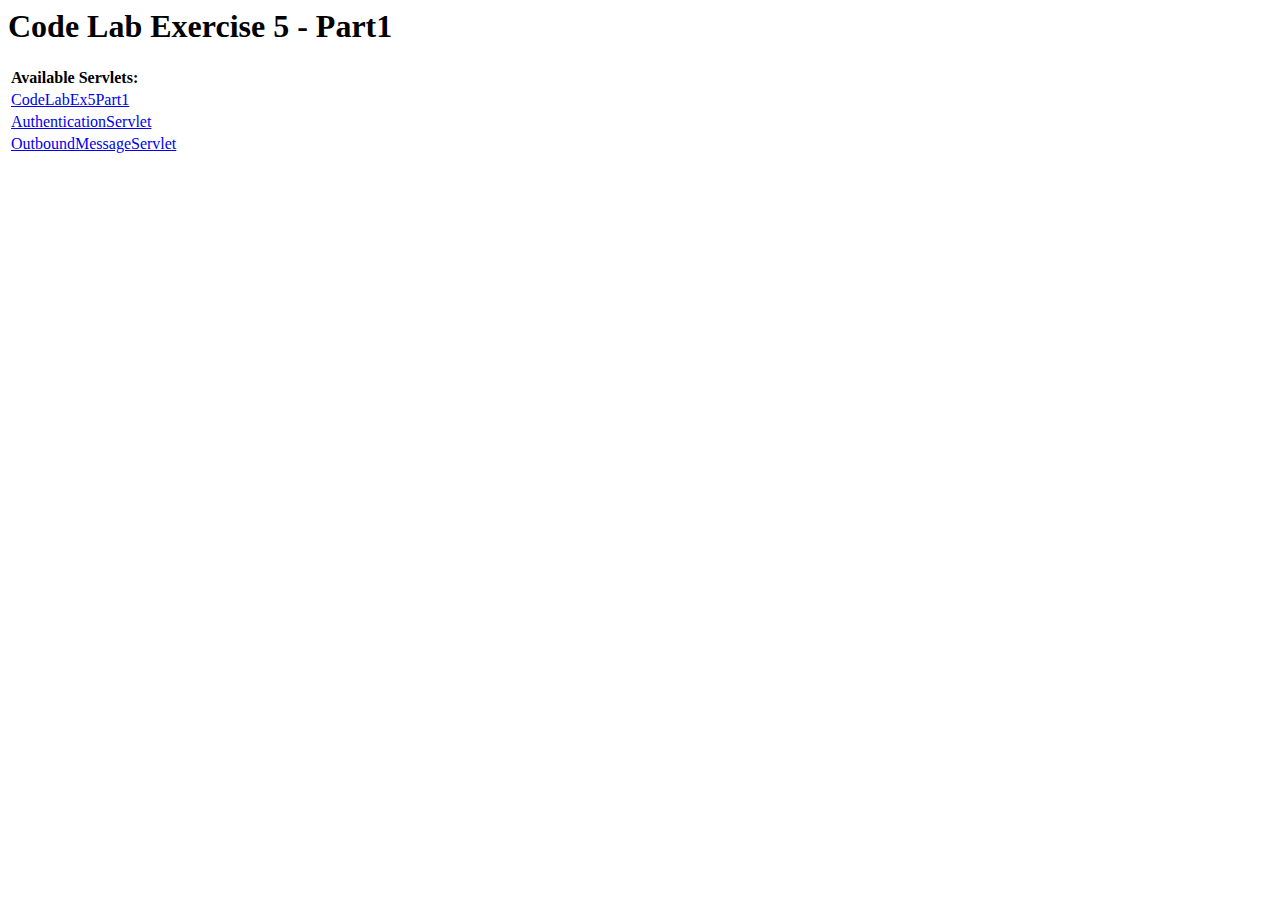
<file: CodeLabEx5Server-starter/war/index.html>
<!DOCTYPE HTML PUBLIC "-//W3C//DTD HTML 4.01 Transitional//EN">
<!-- The HTML 4.01 Transitional DOCTYPE declaration-->
<!-- above set at the top of the file will set     -->
<!-- the browser's rendering engine into           -->
<!-- "Quirks Mode". Replacing this declaration     -->
<!-- with a "Standards Mode" doctype is supported, -->
<!-- but may lead to some differences in layout.   -->

<html>
  <head>
    <meta http-equiv="content-type" content="text/html; charset=UTF-8">
    <title>Hello App Engine</title>
  </head>

  <body>
    <h1>Code Lab Exercise 5 - Part1</h1>
	
    <table>
      <tr>
        <td colspan="2" style="font-weight:bold;">Available Servlets:</td>        
      </tr>
      <tr>
        <td><a href="codelabex5part1">CodeLabEx5Part1</a></td>
      </tr>
      <tr>
        <td><a href="sfdcauth">AuthenticationServlet</a></td>
      </tr>
      <tr>
        <td><a href="sfdcoutbound">OutboundMessageServlet</a></td>
      </tr>
    </table>
  </body>
</html>
</file>
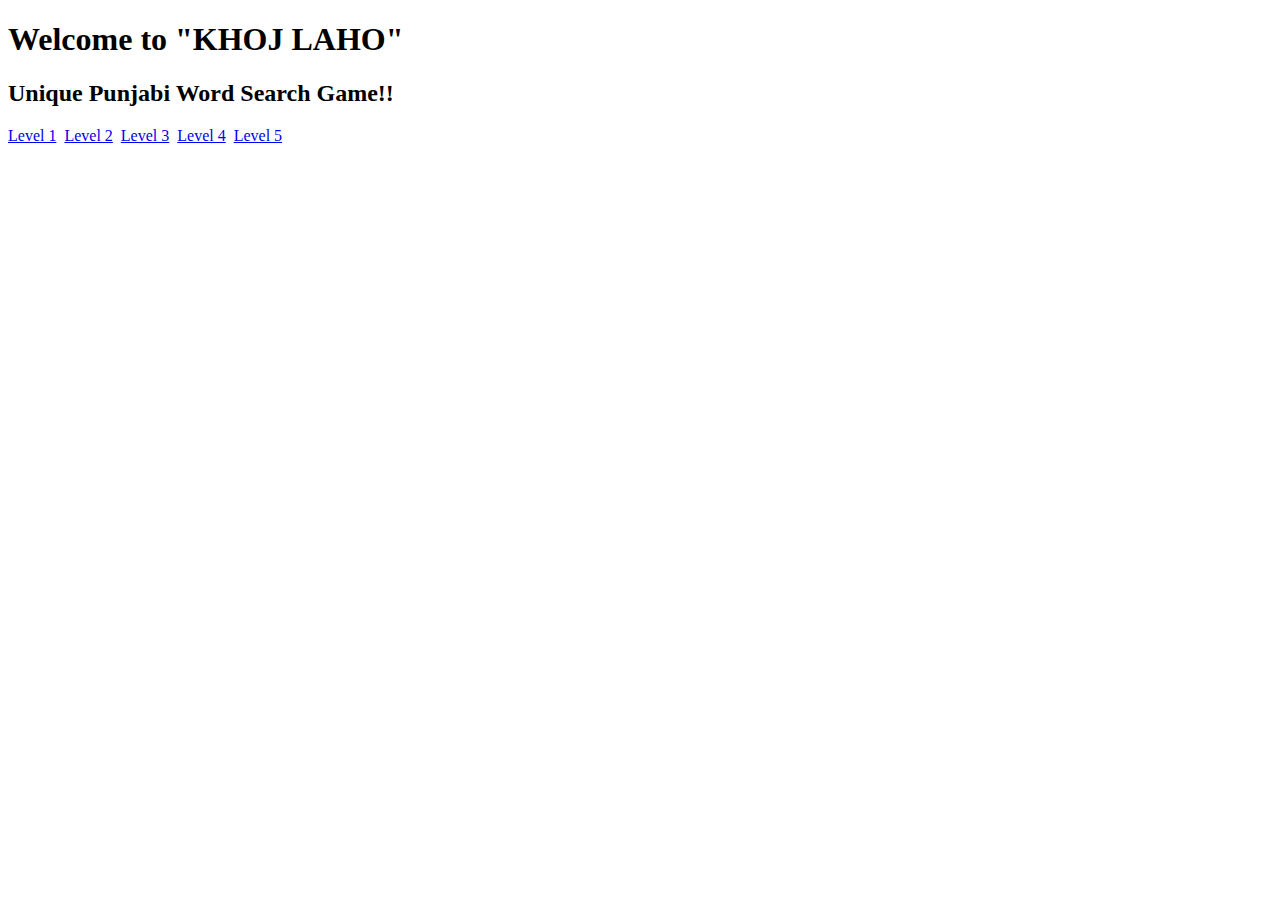
<file: CodeLabEx5Server-starter/war/htmls/kjlh/index.html>
<!DOCTYPE html PUBLIC "-//W3C//DTD HTML 4.01 Transitional//EN" "http://www.w3.org/TR/html4/loose.dtd">
<html>
<head>
<meta http-equiv="Content-Type" content="text/html; charset=UTF-8">
<title>Insert title here</title>
</head>
<body>
<h1>Welcome to "KHOJ LAHO"</h1>
<h2>Unique Punjabi Word Search Game!!</h2>
<p />
<a href="khojlaho.html?g=1-1">Level 1</a>&nbsp;
<a href="khojlaho.html?g=2-1">Level 2</a>&nbsp;
<a href="khojlaho.html?g=3-1">Level 3</a>&nbsp;
<a href="khojlaho.html?g=4-1">Level 4</a>&nbsp;
<a href="khojlaho.html?g=5-1">Level 5</a>
</body>
</html>
</file>
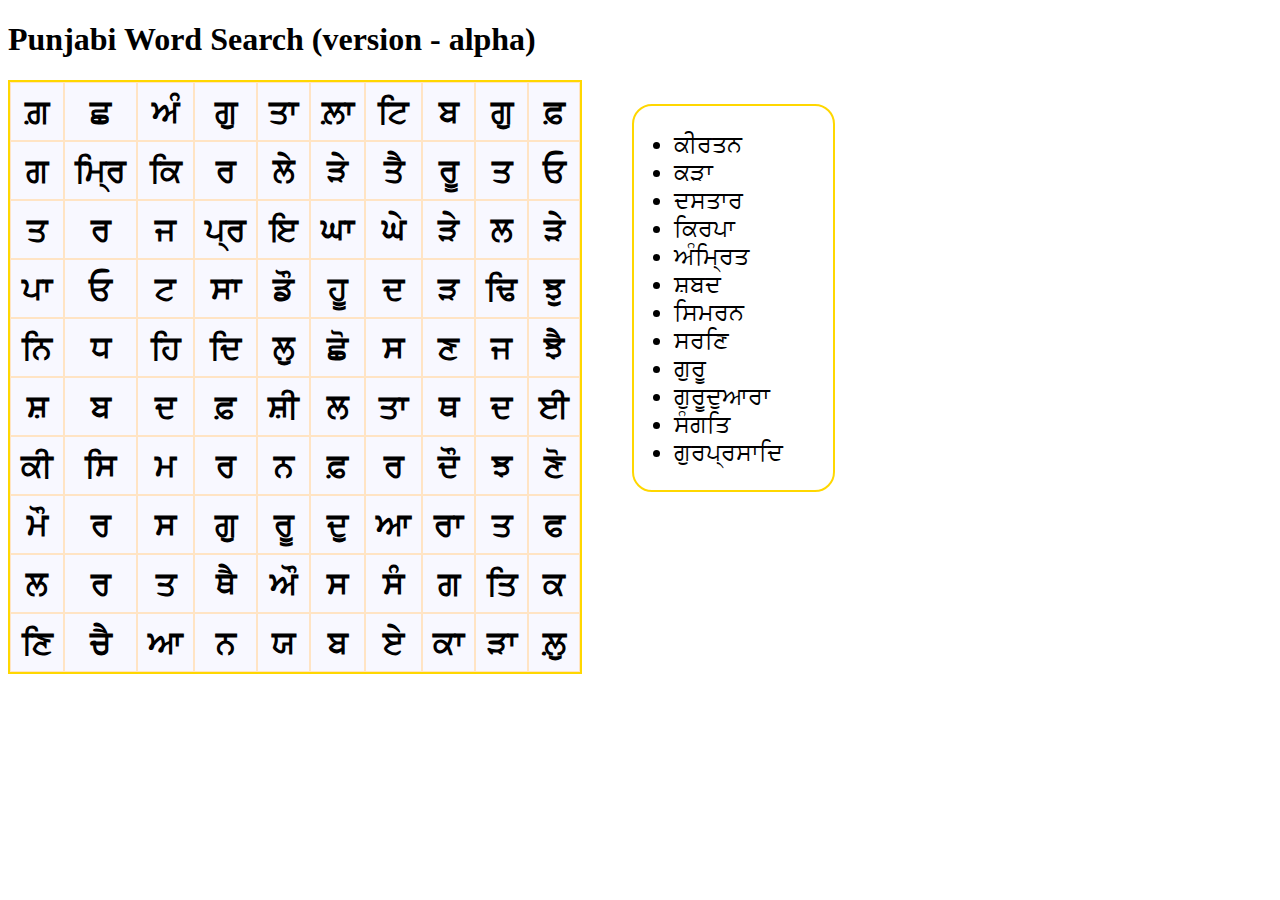
<file: CodeLabEx5Server-starter/war/htmls/punjws.html>
<!DOCTYPE html>
<html>
    <head>
        <title>Punjabi Word Search Game</title>
        <meta http-equiv="Content-Type" content="text/html; charset=UTF-8">
        <script type="text/javascript" src="../js/jquery-1.6.2.min.js"></script>
        <script type="text/javascript" src="../js/jquery-ui-1.8.16.custom.min.js"></script>
        <script type="text/javascript" src="../js/jquery.wordsearchgame.js"></script>
       <script src="../js/jquery.ui.touch-punch.min.js"></script>
        <link  rel="stylesheet" type="text/css" href="../css/jquery.wordsearchgame.css">

        <script>
        	window.location = 'punjwsuc.html';
		/*$(document).ready( function () {			
			
			
			var wordsToDisplay = "gurduAwrw,kVw,dsqwr,sMgq,ikrpw,AMimRq,kIrqn,Sbd,ismrn,gurpRswid,srix,gurU"; //,neptune,pluto,saturn,jupiter,one,two,"+
						//"three,four,five,six,seven,eight,mozart,bach,meyer,rose,mahler";
			var words = "gu;r;du;Aw;rw,k;Vw,d;s;qw;r,sM;g;q,ik;r;pw,AM;imR;q,kI;r;q;n,S;b;d,is;m;r;n,gu;r;pR;sw;id,s;r;ix,gu;rU";
			
			//attach the game to a div
			$("#theGrid").wordsearchwidget({"wordlist" : words,"gridsize" : 10, "wordsToDisplay" : wordsToDisplay});

		});*/

    
        </script>
        
    </head>
    <body>
		<!--  <h1>Punjabi Word Search (version - alpha)</h1> 
        <div id="theGrid" />  -->
    </body>
</html>
</file>
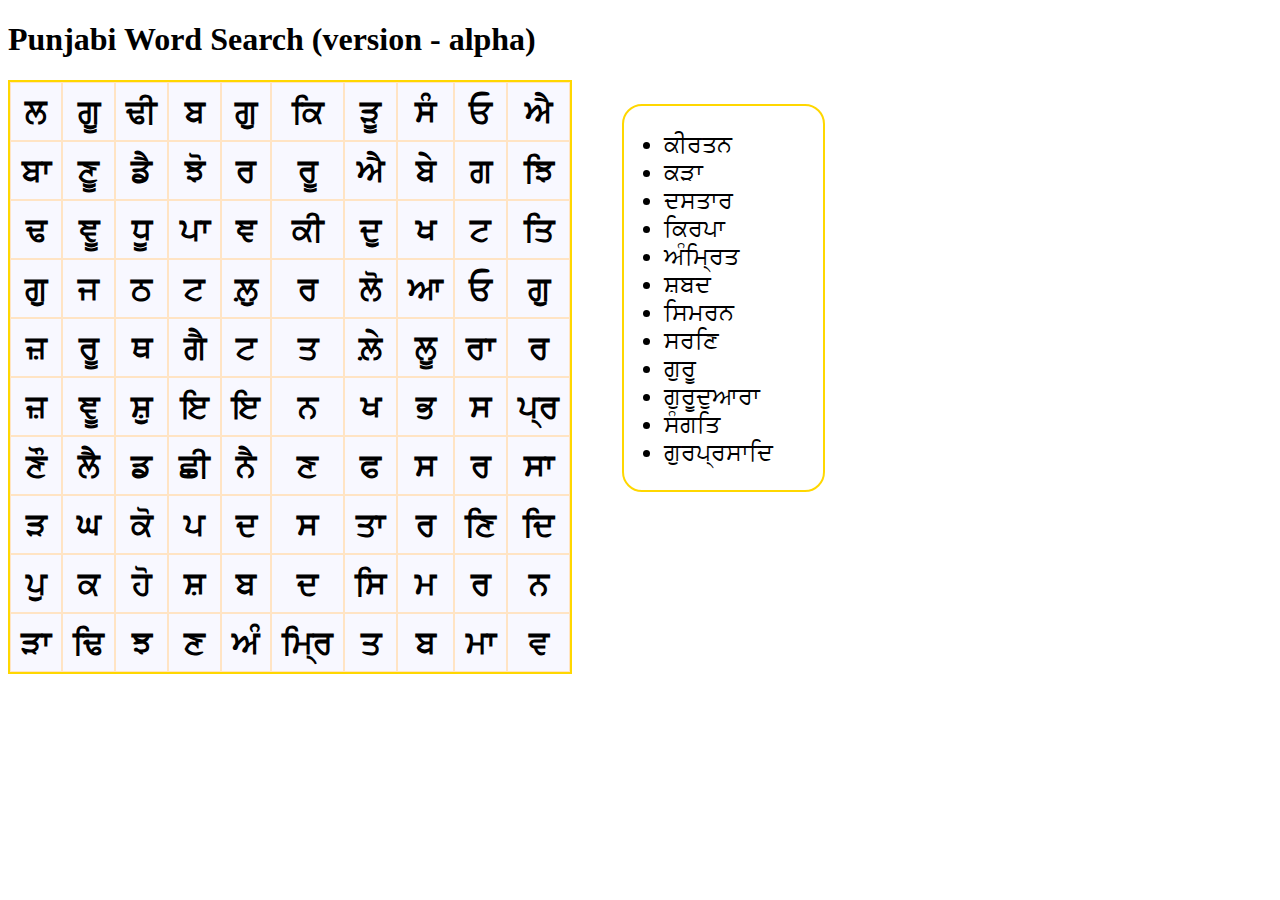
<file: CodeLabEx5Server-starter/war/htmls/punjwsuc.html>
<!DOCTYPE html>
<html>
    <head>
        <title>Punjabi Word Search Game</title>
        <meta http-equiv="Content-Type" content="text/html; charset=UTF-8">
        <script type="text/javascript" src="../js/jquery-1.6.2.min.js"></script>
        <script type="text/javascript" src="../js/jquery-ui-1.8.16.custom.min.js"></script>
        <script type="text/javascript" src="../js/jquery.wordsearchgame.js"></script>
        <script type="text/javascript" src="../js/data/wordsearch.js"></script>
       <script src="../js/jquery.ui.touch-punch.min.js"></script>
        <link  rel="stylesheet" type="text/css" href="../css/jquery.wordsearchgame.css">

        <script>
		$(document).ready( function () {
			var wordsToDisplay = "ਕੀਰਤਨ,ਕੜਾ,ਦਸਤਾਰ,ਕਿਰਪਾ,ਅੰਮ੍ਰਿਤ,ਸ਼ਬਦ,ਸਿਮਰਨ,ਸਰਣਿ,ਗੁਰੂ,ਗੁਰੂਦੁਆਰਾ,ਸੰਗਤਿ,ਗੁਰਪ੍ਰਸਾਦਿ"; //,neptune,pluto,saturn,jupiter,one,two,"+
						//"three,four,five,six,seven,eight,mozart,bach,meyer,rose,mahler";
			var words = "ਕੀ;ਰ;ਤ;ਨ,ਕ;ੜਾ,ਦ;ਸ;ਤਾ;ਰ,ਕਿ;ਰ;ਪਾ,ਅੰ;ਮ੍ਰਿ;ਤ,ਸ਼;ਬ;ਦ,ਸਿ;ਮ;ਰ;ਨ,ਸ;ਰ;ਣਿ,ਗੁ;ਰੂ,ਗੁ;ਰੂ;ਦੁ;ਆ;ਰਾ,ਸੰ;ਗ;ਤਿ,ਗੁ;ਰ;ਪ੍ਰ;ਸਾ;ਦਿ";

			//attach the game to a div
			$("#theGrid").wordsearchwidget({"wordlist" : words,"gridsize" : 10, "wordsToDisplay" : wordsToDisplay});

		});
        </script>
        
    </head>
    <body>
		<h1>Punjabi Word Search (version - alpha)</h1> 
        <div id="theGrid" />
    </body>
</html>
</file>
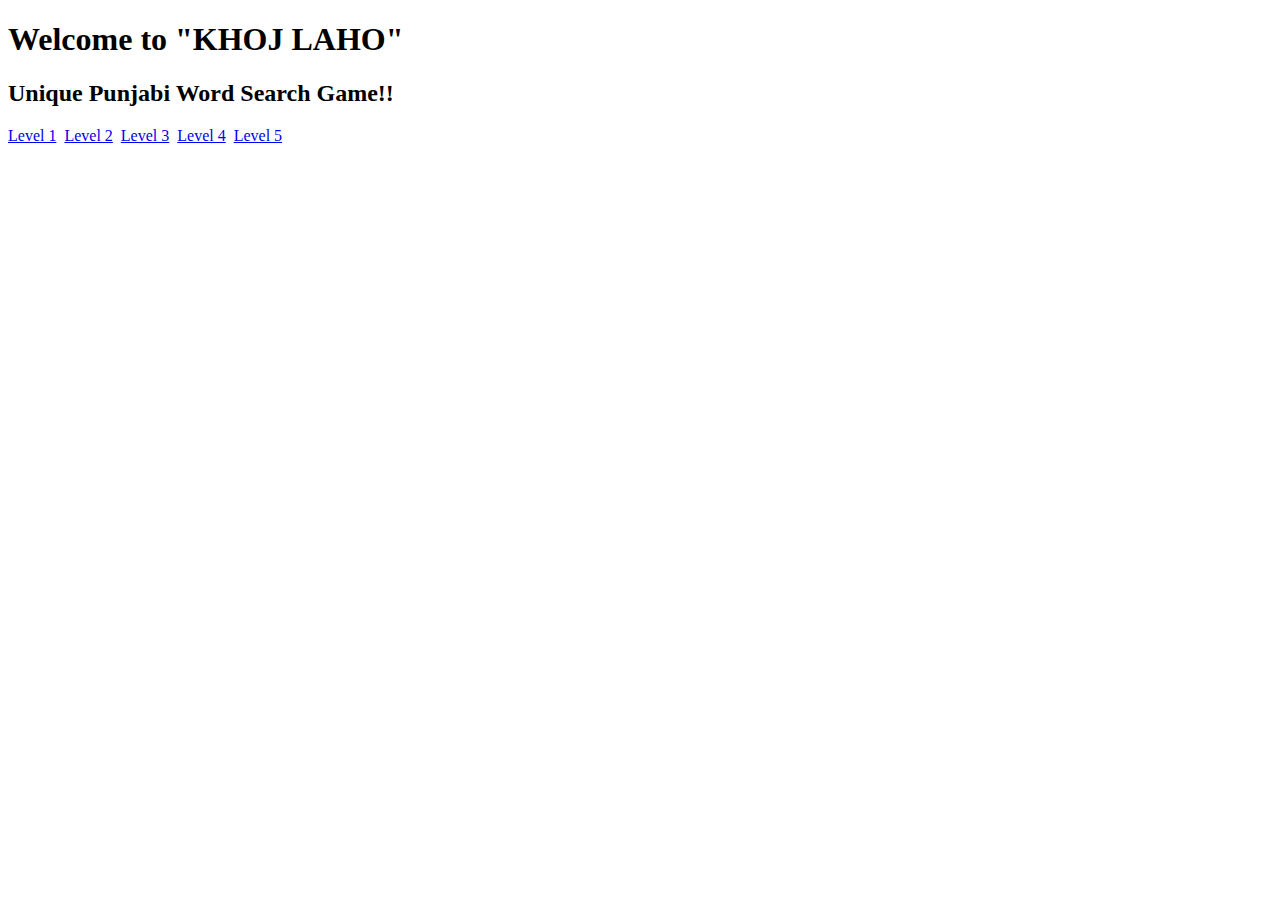
<file: CodeLabEx5Server-starter/war/htmls/kjlh/khojlaho.html>
<!DOCTYPE html>
<html>
    <head>
        <title>Punjabi Word Search Game</title>
        <meta http-equiv="Content-Type" content="text/html; charset=UTF-8">
        <script type="text/javascript" src="../../js/jquery-1.6.2.min.js"></script>
        <script type="text/javascript" src="../../js/jquery-ui-1.8.16.custom.min.js"></script>
        <script type="text/javascript" src="../../js/jquery.wordsearchgame.js"></script>
        <script type="text/javascript" src="../../js/util.js"></script>
       	<script src="../../js/jquery.ui.touch-punch.min.js"></script>
        <link  rel="stylesheet" type="text/css" href="../../css/jquery.wordsearchgame.css">

        <script type="text/javascript" src="../../js/data/wordsearch.js"></script>
        <script>
        var g;
		$(document).ready( function () {
			g = getUrlVars()["g"];
	        var gd = '';
	        try {
	        	gd = eval("gridl"+g.split("-")[0] + "v" + g.split("-")[1]);
	        }
	        catch (e) {
	        	window.location = 'index.html';
	        	return false;
	        }
			var dispVal = gd.wordsToDisplay ? gd.wordsToDisplay : gd.words.replace(/;/g, "");

			$("#theGrid").wordsearchwidget({"wordlist" : gd.words ,"gridsize" : gd.size, "wordsToDisplay" : dispVal});

		});

		$(document).bind("AllWordsFoundEvent", function() {
			alert('Congratulations. Level complete. Good Job!! \n Move to next level.');
			window.location ='khojlaho.html?g=' + g.split("-")[0] + '-' + (convertToInt(g.split("-")[1])+1);
		});

        </script>
        
    </head>
    <body>
		<h1>Punjabi Word Search (version - alpha)</h1> 
        <div id="theGrid" />
    </body>
</html>
</file>
